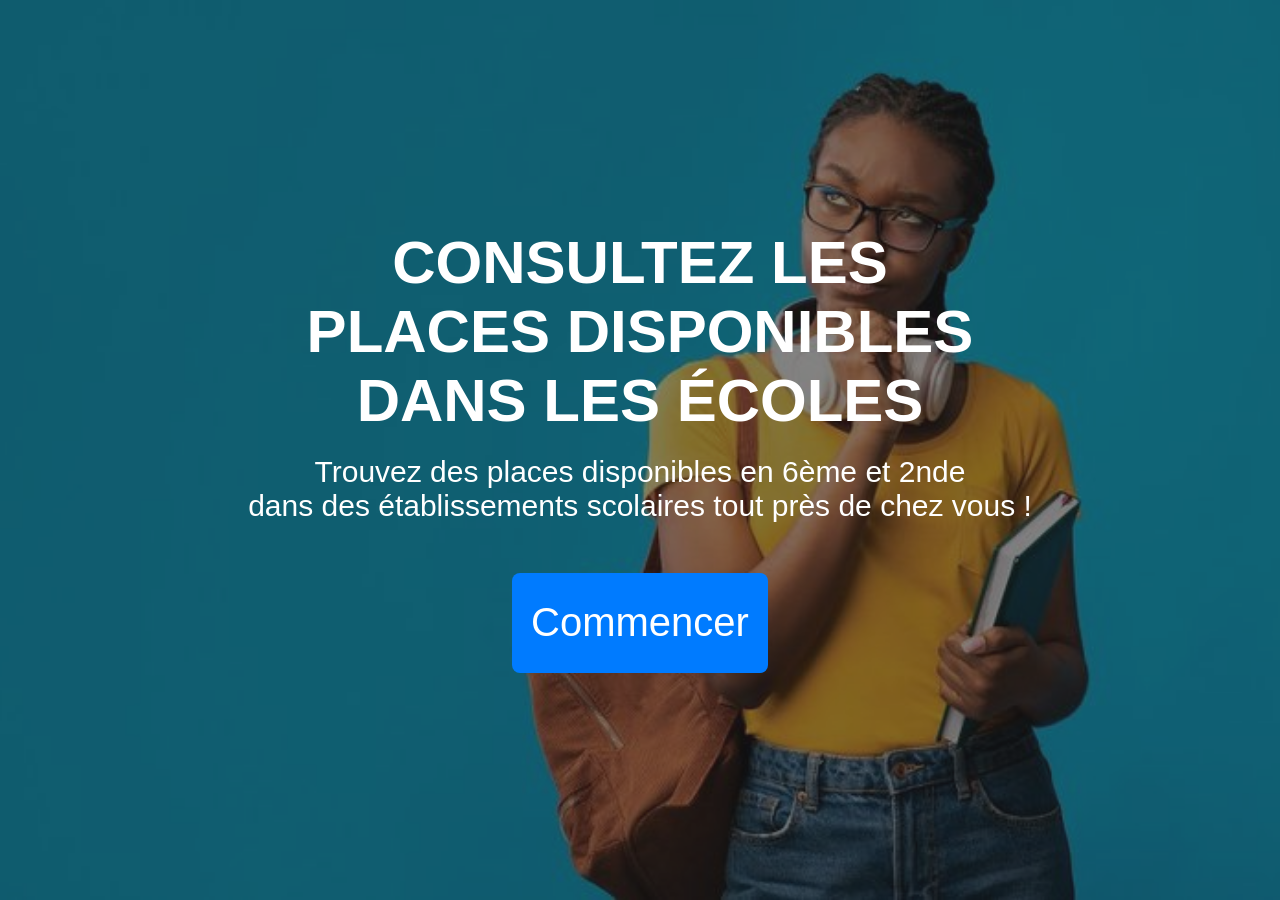
<file: index.html>
<!DOCTYPE html>
<html lang="fr">
<head>
    <meta charset="UTF-8">
    <meta name="viewport" content="width=device-width, initial-scale=1.0">
    <title>prémière page</title>
    <link rel="stylesheet" href="style.css">
</head>
<body>

    <div class="cover">
        <h1 class="entre1">
            CONSULTEZ LES <br>
            PLACES DISPONIBLES <br>
            DANS LES ÉCOLES
        </h1>

        <p class="entre2">
            Trouvez des places disponibles en 6ème et 2nde <br>dans des établissements
            scolaires tout près de chez vous !
        </p>

        <a href="Acceuil.html" class="com">Commencer</a>
    </div>

</body>
</html>
</file>
<file: style.css>
*{
    margin: 0;
    padding: 0;
    box-sizing: border-box;
}

body{
    height: 100%;
    width: 100%;
    background: url("Image/student.jpeg") no-repeat center/cover;
    font-family: Arial, sans-serif;
    object-fit: fill;
}

.cover{
    height: 100vh;
    width: 100%;
    display: flex;
    flex-direction: column;
    justify-content: center;
    align-items: center;
    text-align: center;
    color: white;
    background: rgba(29, 28, 28, 0.541); 
    /* margin-right: 500px; */
}


.entre1{
    font-size: 60px;
    margin-bottom: 20px;
}

.entre2{
    font-size: 30px;
    margin-bottom: 30p;
}


.com{
    width: 20%;
    height: 100px;
    display: inline-block;
    padding: 15px 30px;
    font-size: 40px;
    color: white;
    background-color: #007BFF;
    border-radius: 8px;
    text-decoration: none;
    display: flex;
    justify-content: center;
    align-items: center;
    margin-top: 50px;
}

.com:hover{
    background-color: #0056b3;
}

@media (max-width: 600px){
    .entre1{
        font-size: 24px;
    }

    .entre2{
        font-size: 15px;
    }
    body{
        width: auto;
    }
    .com{
        width: auto;
    }
    
}
</file>
